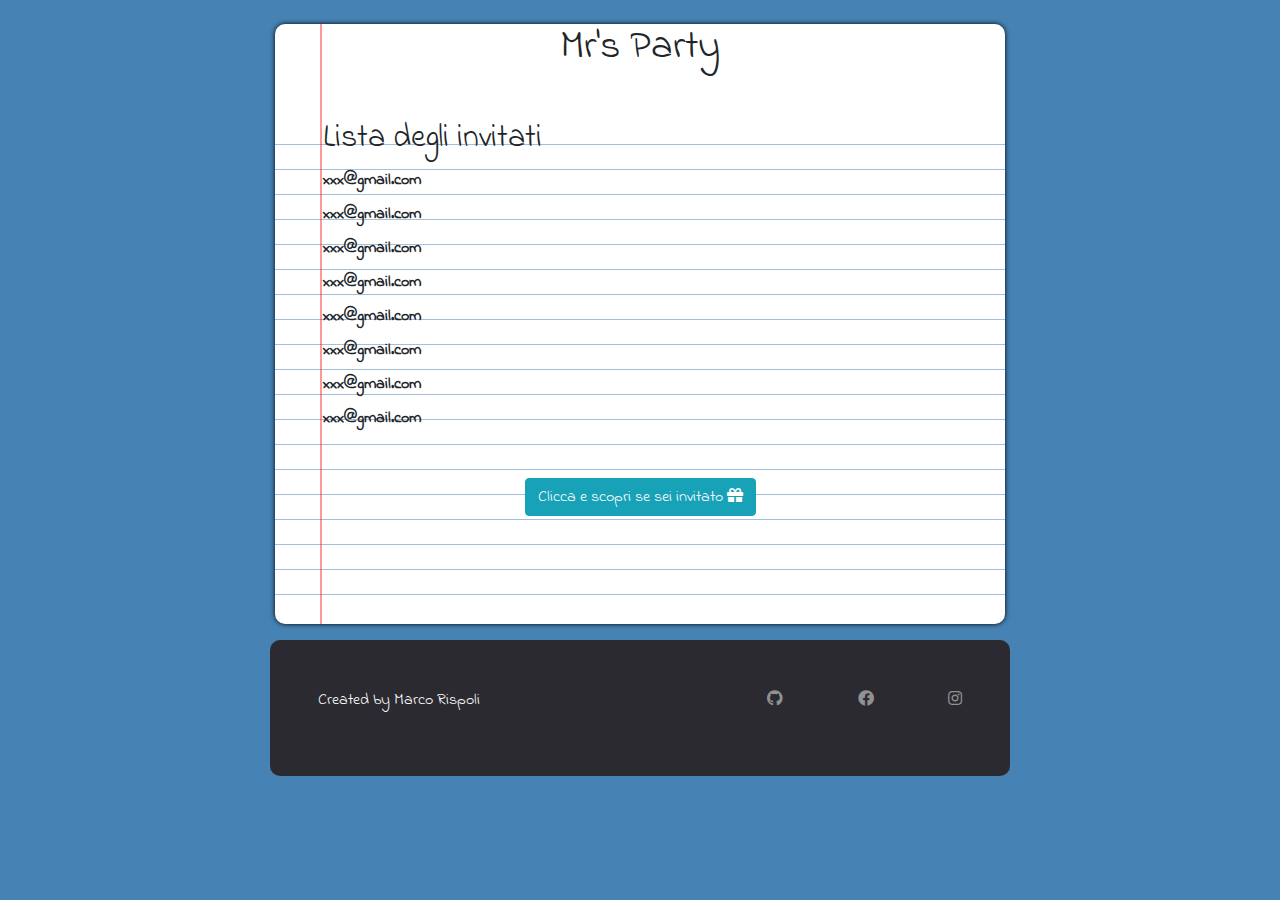
<file: invitato-alla-festa/index.html>
<!DOCTYPE html>
<html lang="en" dir="ltr">
  <head>
    <meta charset="utf-8">
    <link href="https://fonts.googleapis.com/css?family=Indie+Flower&display=swap" rel="stylesheet">
    <link rel="stylesheet" href="https://maxcdn.bootstrapcdn.com/bootstrap/4.0.0/css/bootstrap.min.css"  integrity="sha384-Gn5384xqQ1aoWXA+058RXPxPg6fy4IWvTNh0E263XmFcJlSAwiGgFAW/dAiS6JXm" crossorigin="anonymous">
    <link rel="stylesheet" href="https://cdnjs.cloudflare.com/ajax/libs/font-awesome/5.11.2/css/all.css"/>
    <meta name="viewport" content="width=device-width, initial-scale=1.0">
    <link rel="stylesheet" href="css/festa.css">
    <title></title>
  </head>
  <body>
    <div class="container">
      <div class="row justify-content-center">
        <div class="col-8 d-flex justify-content-center mt-4">
          <div class="paper text-center">
             <h1>Mr's Party</h1>
            <div class="righe mt-5 text-left">
              <ul class="ml-5 list-unstyled my_style-ul">
                <li><h2>Lista degli invitati</h2> </li>
                <li>xxx@gmail.com</li>
                <li>xxx@gmail.com</li>
                <li>xxx@gmail.com</li>
                <li>xxx@gmail.com</li>
                <li>xxx@gmail.com</li>
                <li>xxx@gmail.com</li>
                <li>xxx@gmail.com</li>
                <li>xxx@gmail.com</li>
                <li id="newMailOk"></li>
                <li><del id="newMailNot"></del></li>
              </ul>
              <div class="gift text-center mt-5">
                <button type="button" class="btn btn-info" onclick="insertMail()">Clicca e scopri se sei invitato <i class="fas fa-gift"></i></button>
                <p id="enterOrNot"></p>
              </div>
            </div>
          </div>
        </div>
      </div>
      <footer class="text-center d-flex justify-content-center mt-3 ">
        <div class="container col-8 p-5">
          <div class="row justify-content-between align-items-center">
            <div class="col-sm-6">
              <ul class="list-unstyled d-flex">
                <li>
                  <span style="color:white;">Created by Marco Rispoli</span>
                </li>
              </ul>
            </div>
            <div class="col-sm-4">
              <ul class="list-unstyled d-flex justify-content-between">
                <li>
                  <a href="https://github.com/Mr2803"><i class="fab fa-github"></i></a>
                </li>
                <li>
                  <a href="https://m.facebook.com/marco.rispoli91"><i class="fab fa-facebook"></i></a>
                </li>
                <li>
                  <a href="https://www.instagram.com/marco_rispoli/"><i class="fab fa-instagram"></i></a>
                </li>
              </ul>
            </div>
          </div>
        </div>
      </footer>

    </div>

  <script type="text/javascript" src="js/festa.js"></script>


  </body>
</html>
</file>
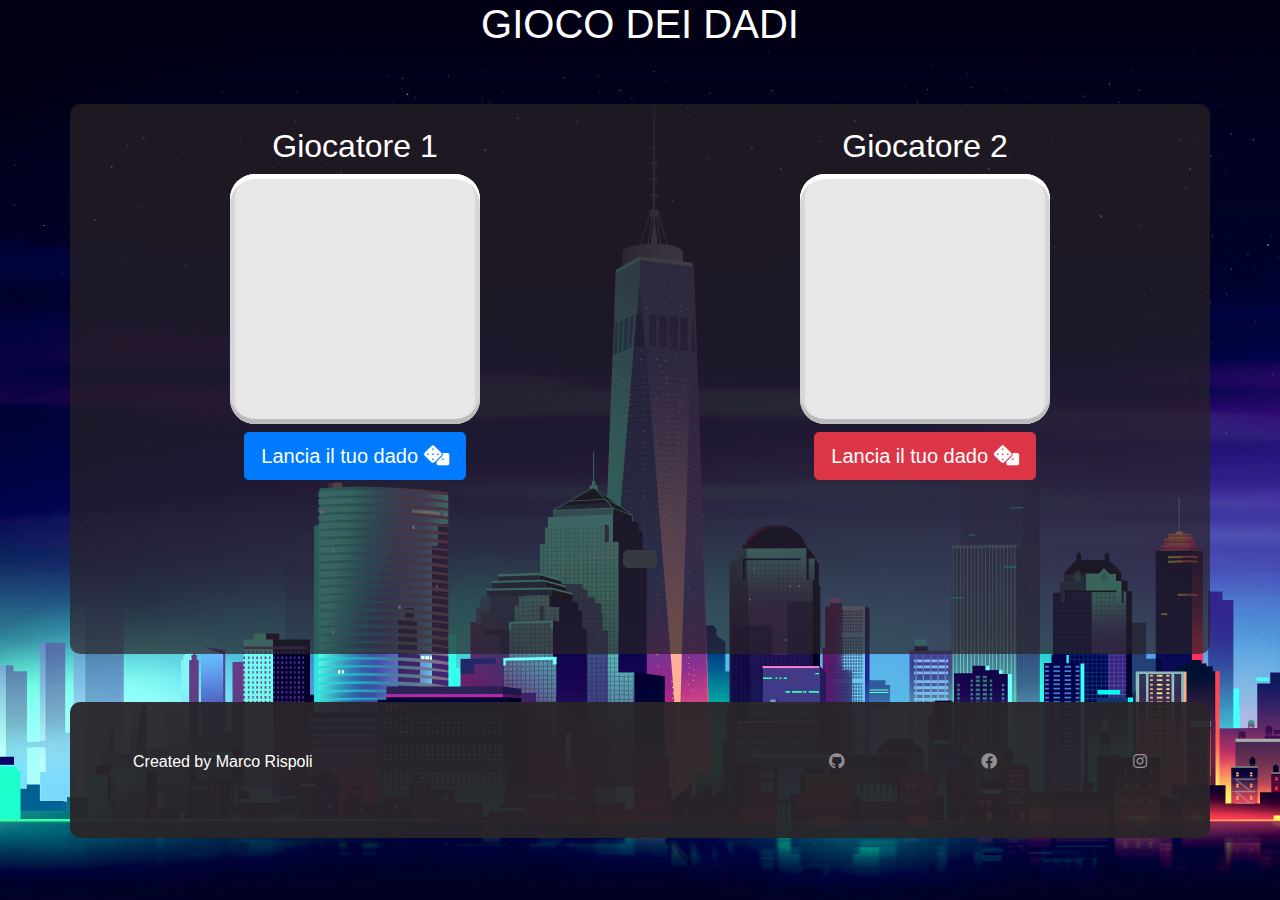
<file: lancio-dadi/index.html>
<!DOCTYPE html>
<html lang="en" dir="ltr">
  <head>
    <meta charset="utf-8">
    <link rel="stylesheet" href="https://maxcdn.bootstrapcdn.com/bootstrap/4.0.0/css/bootstrap.min.css"  integrity="sha384-Gn5384xqQ1aoWXA+058RXPxPg6fy4IWvTNh0E263XmFcJlSAwiGgFAW/dAiS6JXm" crossorigin="anonymous">
    <link rel="stylesheet" href="https://cdnjs.cloudflare.com/ajax/libs/font-awesome/5.11.2/css/all.css"/>
    <meta name="viewport" content="width=device-width, initial-scale=1.0">
    <link rel="stylesheet" href="css/dadi.css">
    <title></title>
  </head>
  <body>
    <div class="container text-center">
      <div class="row">
        <div class="col-12"><h1 style="color:white;">GIOCO DEI DADI</h1></div>

      </div>
      <div class="row my_height mt-5 align-items-center justify-content-center">
        <div class="col-lg-6 mb-3 d-flex flex-column align-items-center ">
          <h2 style="color:white;">Giocatore 1</h2>
          <div class="dado1 d-flex justify-content-center">
            <span id="risultato-lancio1"></span>
          </div>
          <button type="button" class="btn btn-primary btn-lg mt-2" onclick="dice()"><span>Lancia il tuo dado</span> <i class="fas fa-dice"></i></button>
        </div>
        <div class="col-lg-6 mb-3 d-flex flex-column align-items-center">
          <h2 style="color:white;">Giocatore 2</h2>
          <div class="dado2 d-flex justify-content-center">
            <span id="risultato-lancio2"></span>
          </div>
            <button type="button" class="btn btn-danger btn-lg mt-2" onclick="dice2()"><span>Lancia il tuo dado</span> <i class="fas fa-dice"></i>
        </div>
        <div class="reset">
        <button type="reset" class="btn btn-dark btn-lg mt-2" value="Refresh  Page" onclick="window.location.reload();" id="reset"></button>
        </div>
        <div class="col-12">
          <p id="result" style="color:white"></p>
        </div>
      </div>
      <footer class="text-center mt-5 p-5 ">
        <div class="container-fluid">
          <div class="row justify-content-between align-items-center">
            <div class="col-sm-6">
              <ul class="list-unstyled d-flex">
                <li>
                  <span style="color:white;">Created by Marco Rispoli</span>
                </li>
              </ul>
            </div>
            <div class="col-sm-4">
              <ul class="list-unstyled d-flex justify-content-between">
                <li>
                  <a href="https://github.com/Mr2803"><i class="fab fa-github"></i></a>
                </li>
                <li>
                  <a href="https://m.facebook.com/marco.rispoli91"><i class="fab fa-facebook"></i></a>
                </li>
                <li>
                  <a href="https://www.instagram.com/marco_rispoli/"><i class="fab fa-instagram"></i></a>
                </li>
              </ul>
            </div>
          </div>
        </div>
      </footer>
    </div>
    <script type="text/javascript" src="js/dadi.js"></script>
  </body>
</html>
</file>
<file: invitato-alla-festa/css/festa.css>
*{
  margin:0;
  padding:0;
  box-sizing: border-box;
}

body{
  background: steelblue;
  font-family: "Indie Flower"
}

@import url(https://fonts.googleapis.com/css?family=Indie+Flower);


.paper {
  height: 600px;
  width: 100%;
  min-width: 450px;
  background: white;
  box-shadow: 0px 0px 5px 0px #000;
  position:relative;
  border-radius: 10px;
}
.paper::before {
  content: '';
  position: absolute;
  left: 45px;
  height: 100%;
  width: 2px;
  background: rgba(255,0,0,0.4);
}
.righe {
  height: calc(100% - 110px);
  width: 100%;
  background-image: repeating-linear-gradient(white 0px, white 24px, steelblue 25px);
}

.my_style-ul li{
  font-weight: bold;
  margin-bottom: 10px;
}

#newMailOk{
  color:blue;
}

#newMailNot{
  color:red;
}

footer .container{
  background: rgba(41, 37, 41, 0.95);
  border-radius: 10px;
  margin-right: -15px;
  margin-left: -15px;
  min-width:450px;
}

a{
  text-decoration: none;
  color:rgb(145, 145, 145);
  transition : color .7s;
}

footer a:hover{
  color:rgb(222, 108, 82);
}
</file>
<file: lancio-dadi/css/dadi.css>
*{
  margin:0;
  padding:0;
  box-sizing: border-box;
}

body{
  background-image: url(../img/las-vegas.jpg);
  background-attachment: fixed;
  background-repeat: no-repeat;
  background-size: cover;
}

.my_height{
  min-height: 550px;
  background: rgba(41, 34, 36, 0.7);
  border-radius: 10px;
}

.dado1,
.dado2{
  background-color: #e7e7e7;
  width: 250px;
  height: 250px;
  box-shadow:
  inset 0 5px white,
  inset 0 -5px #bbb,
  inset 5px 0 #d7d7d7,
  inset -5px 0 #d7d7d7;
  border-radius: 10%;
}

#result{
  font-size: 25px;
}


footer{
  background: rgba(41, 37, 41, 0.95);
  border-radius: 10px;
  margin-right: -15px;
  margin-left: -15px
}

a{
  text-decoration: none;
  color:rgb(145, 145, 145);
  transition : color .7s;
}

footer a:hover{
  color:rgb(222, 108, 82);
}
</file>
